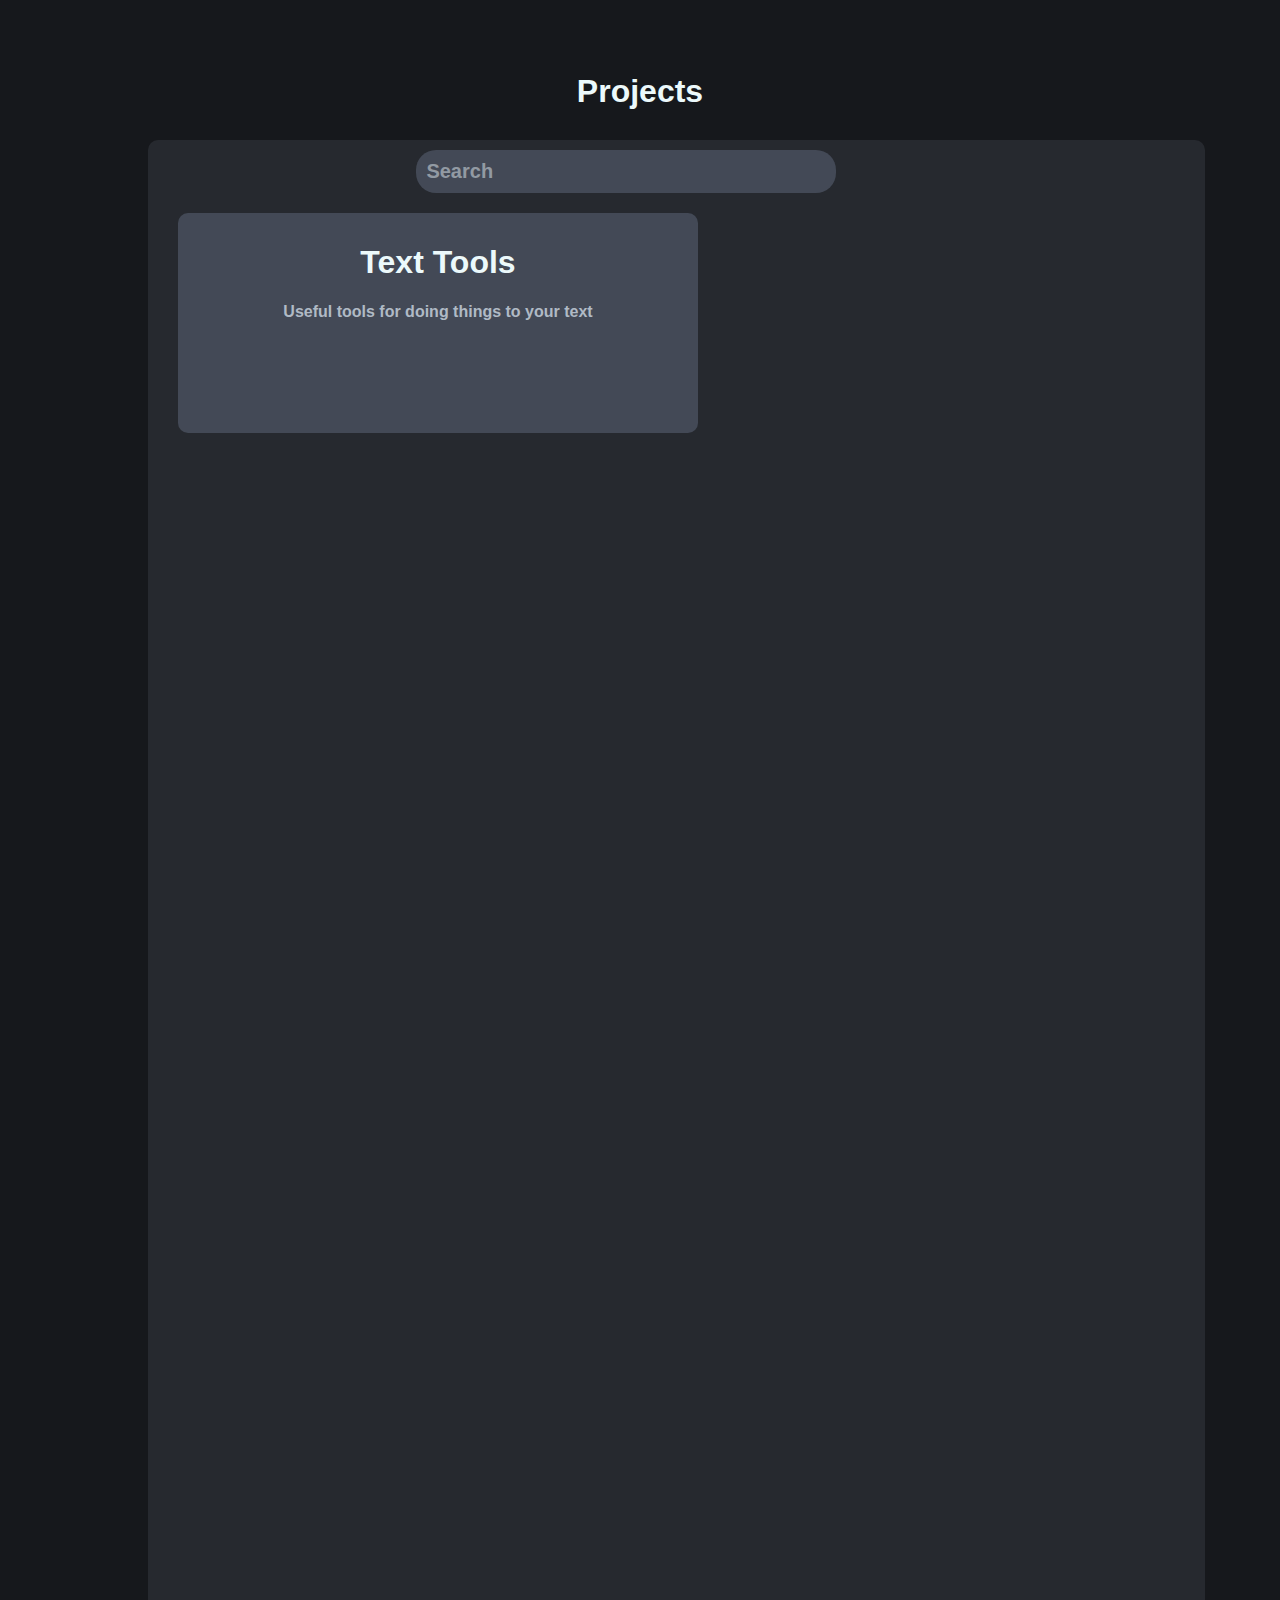
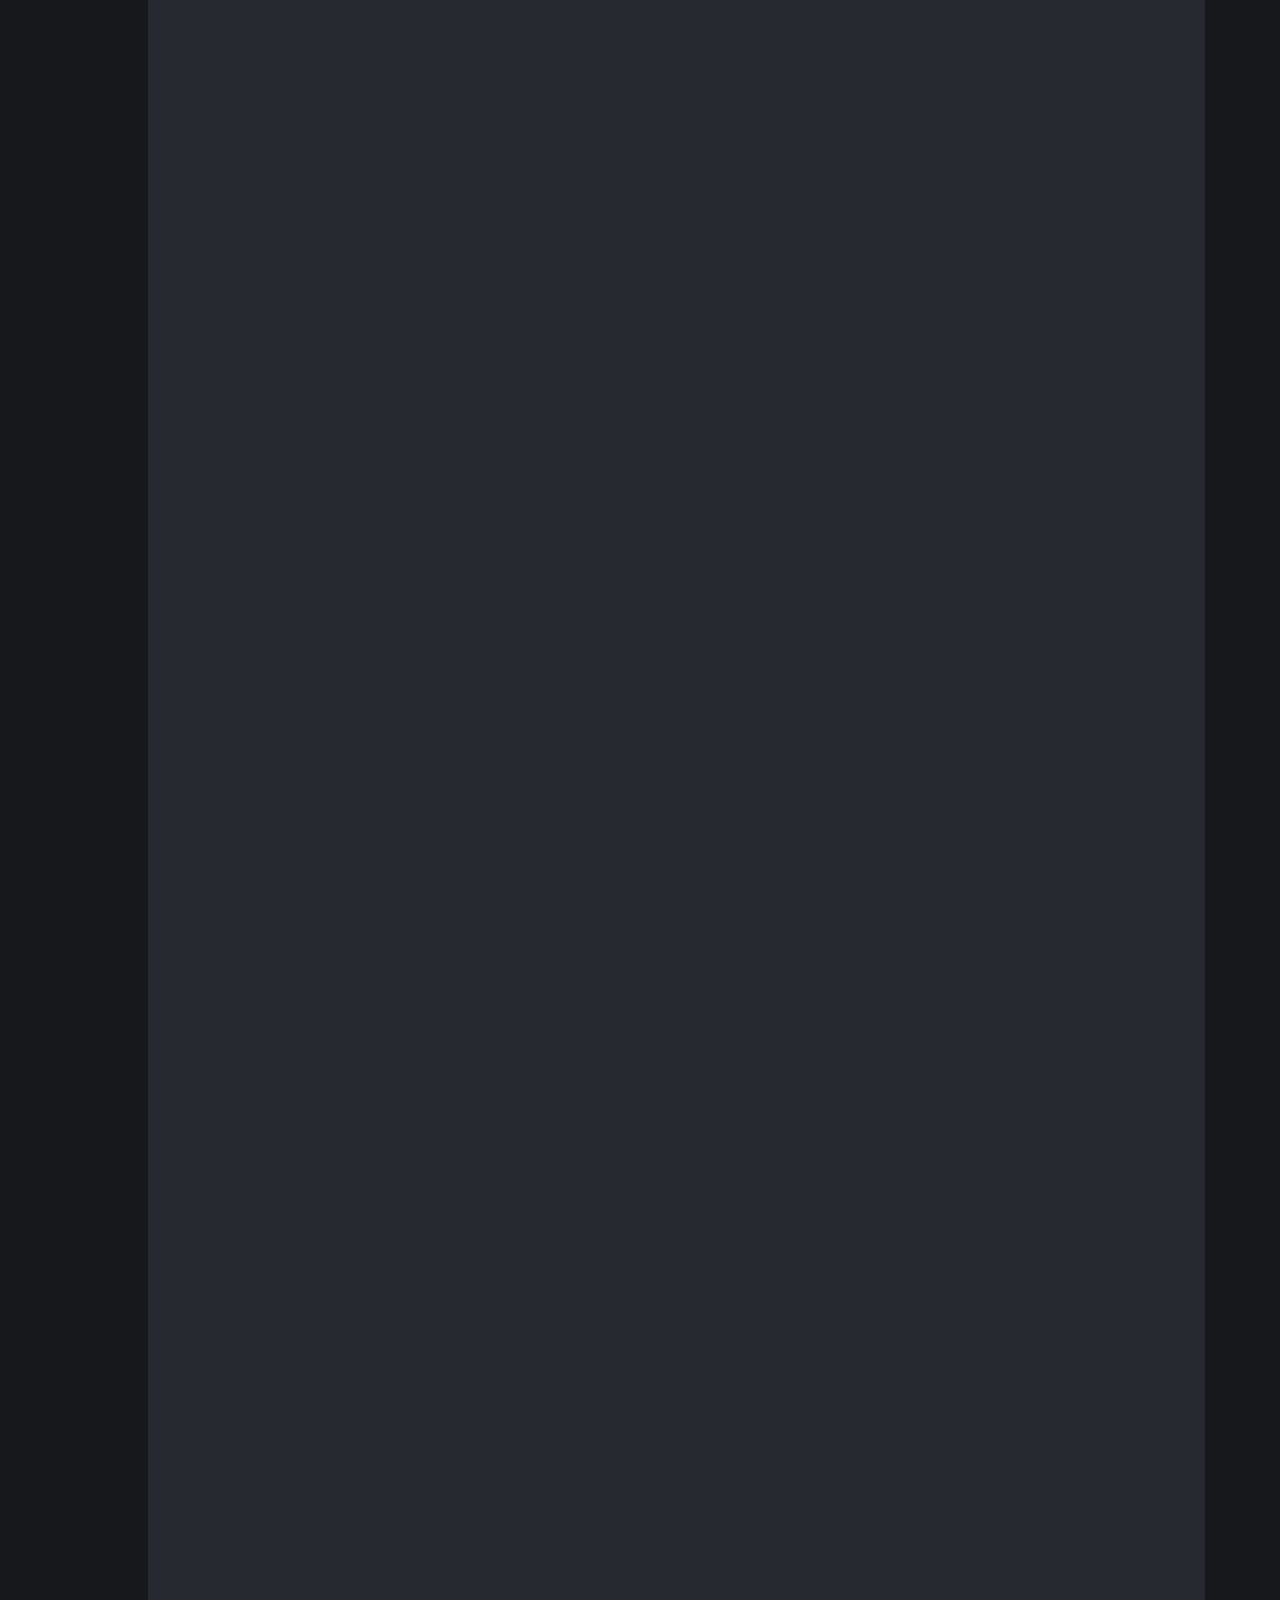
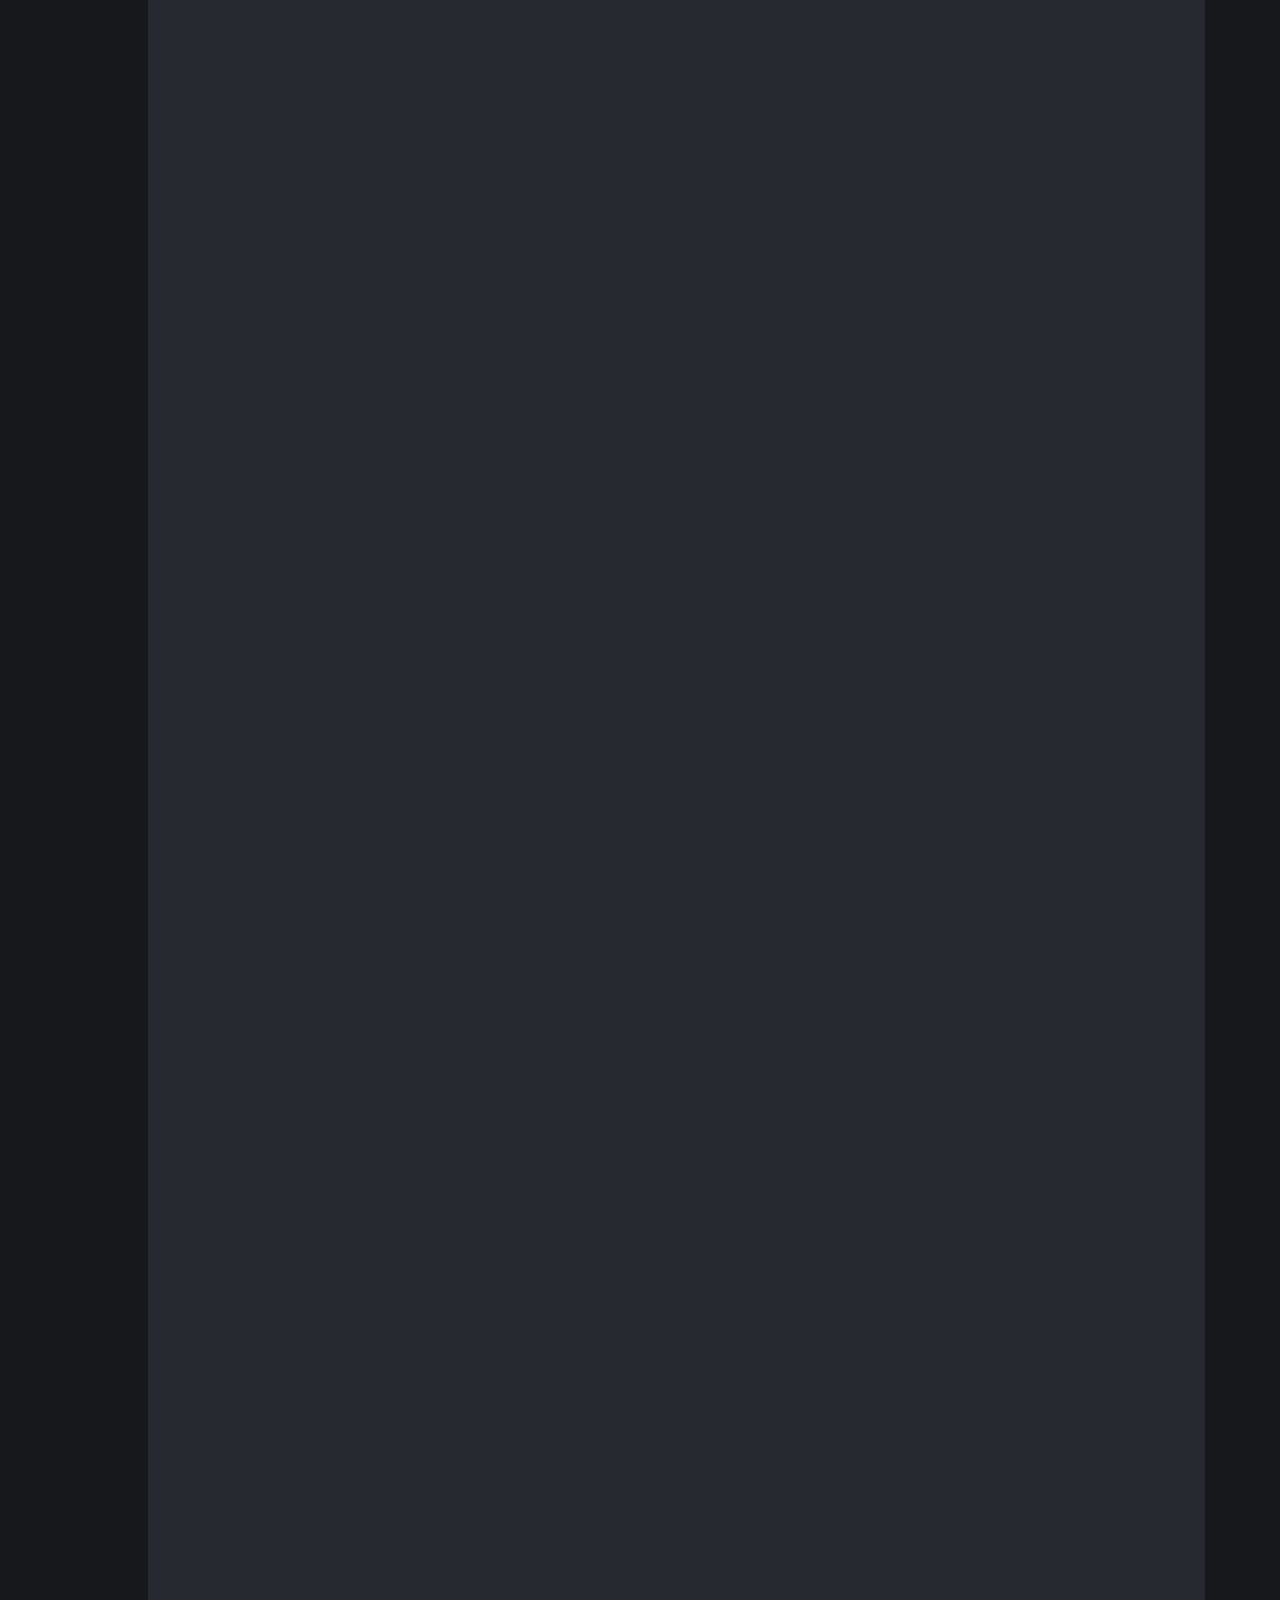
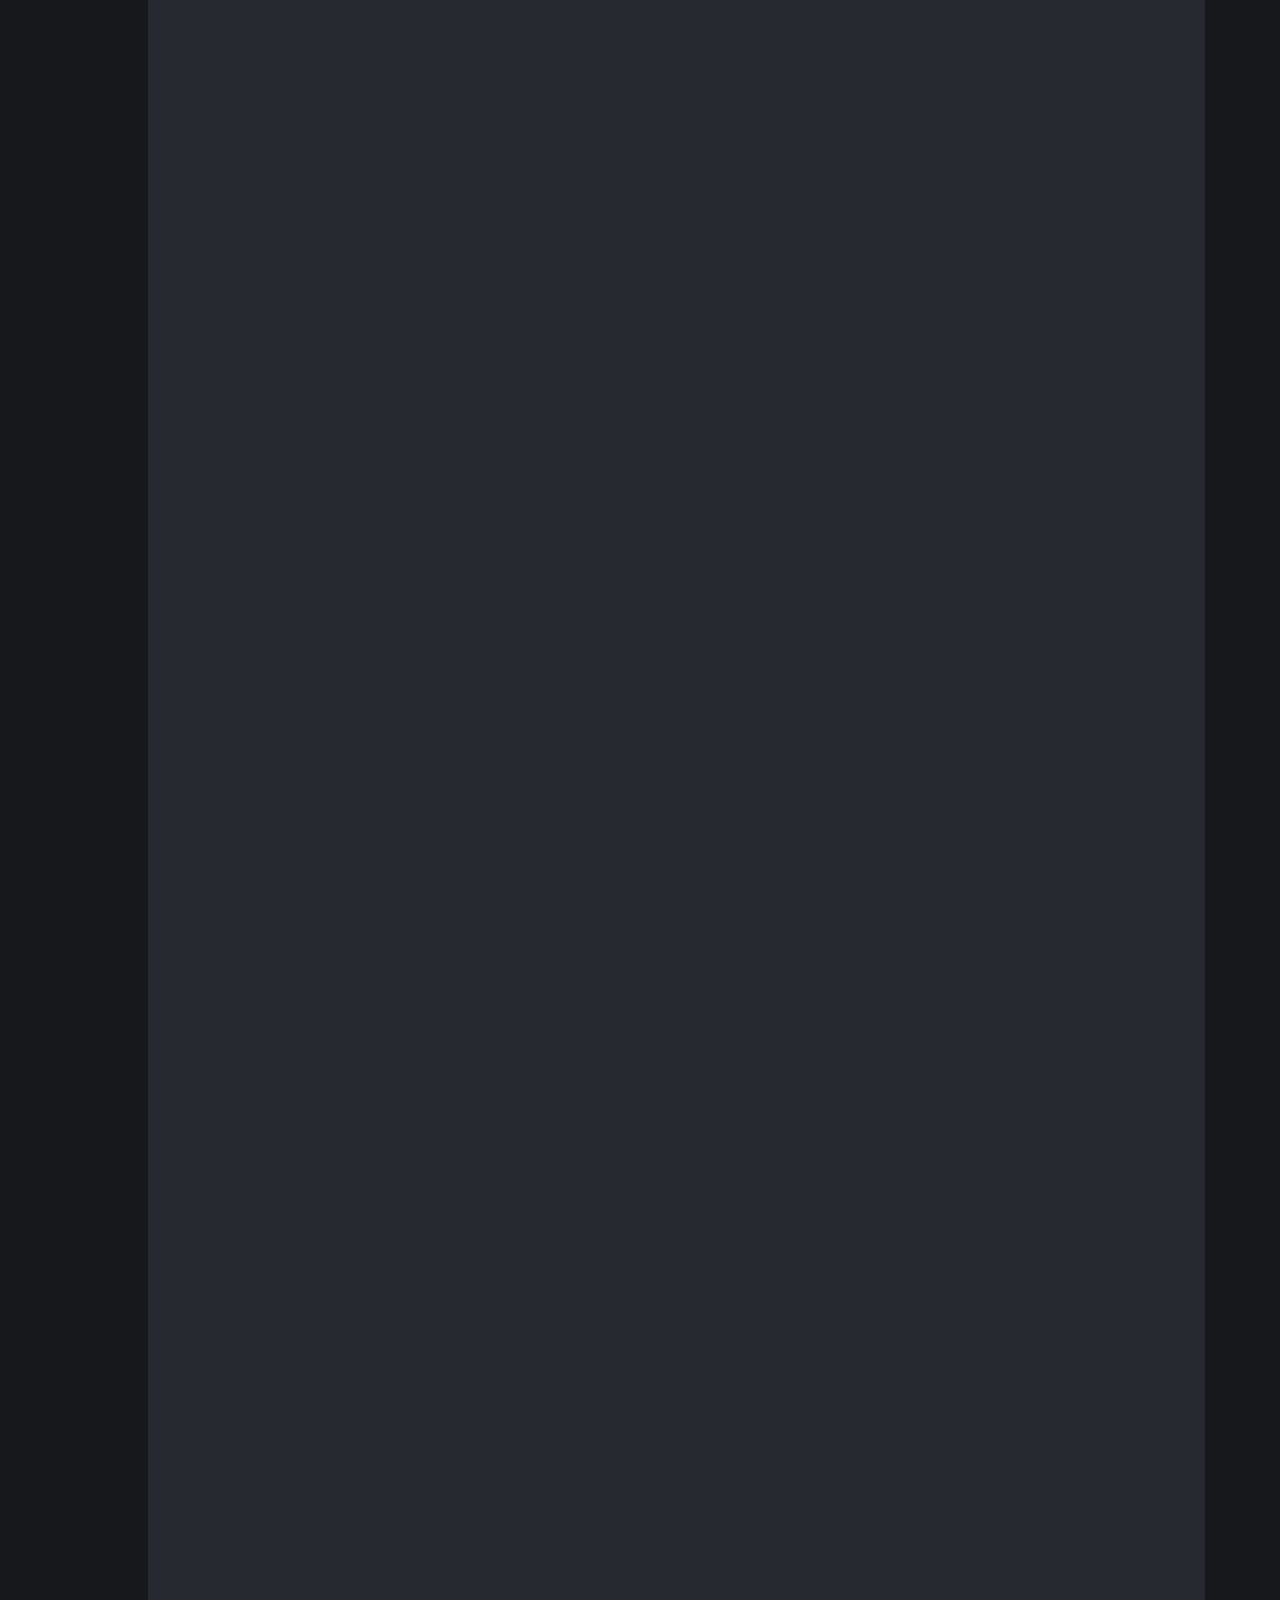
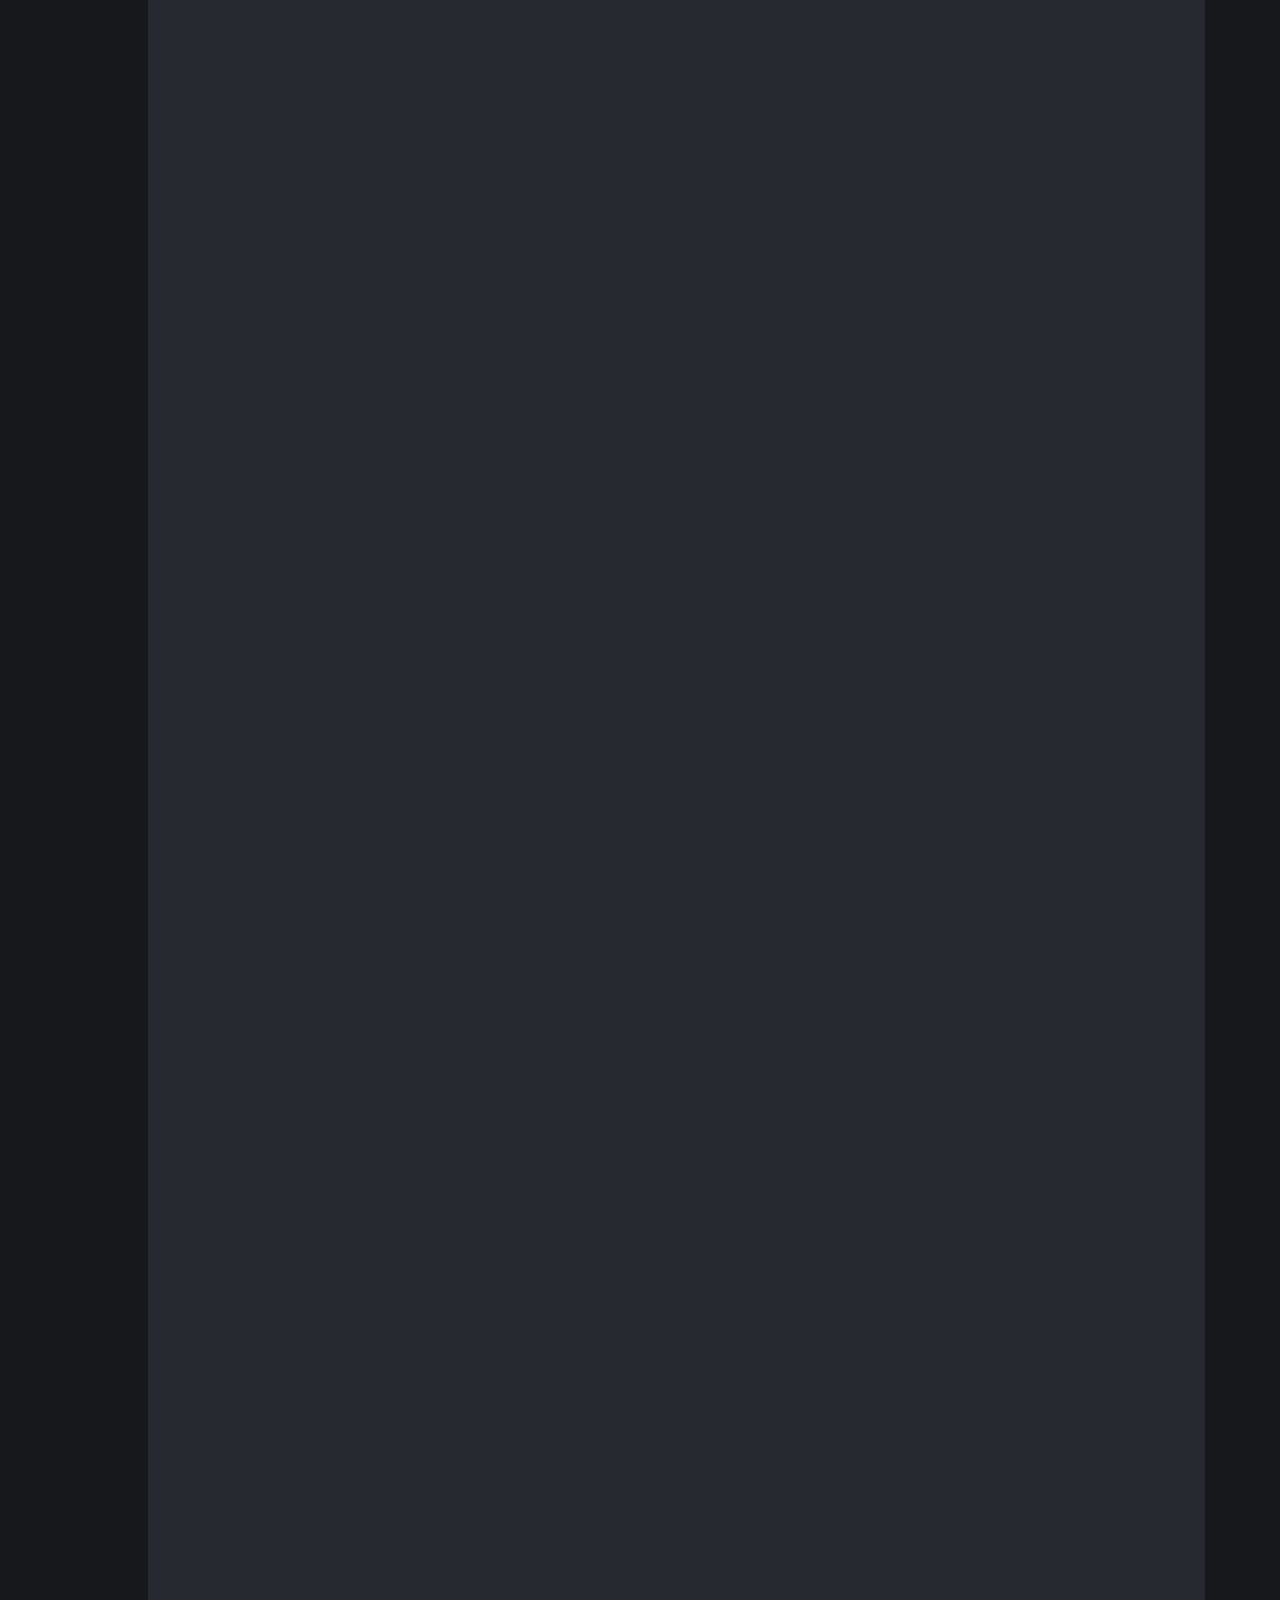
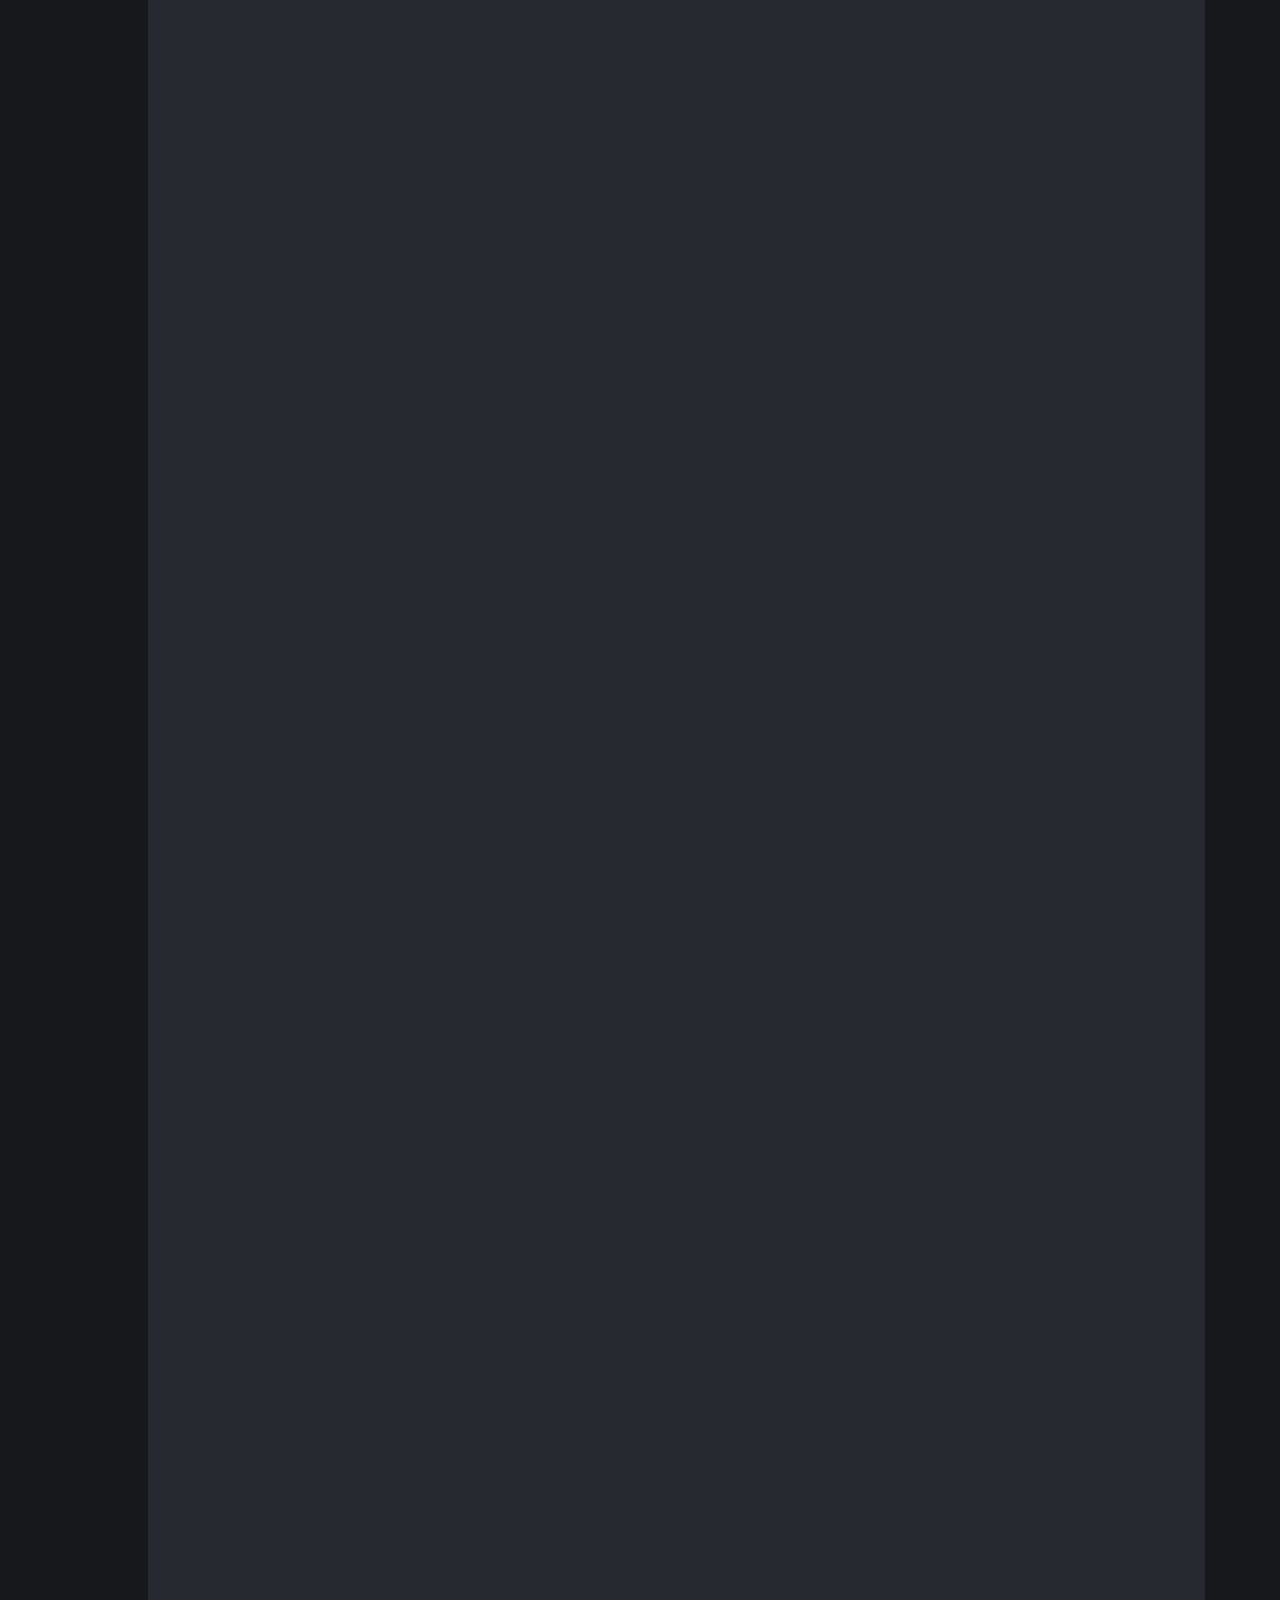
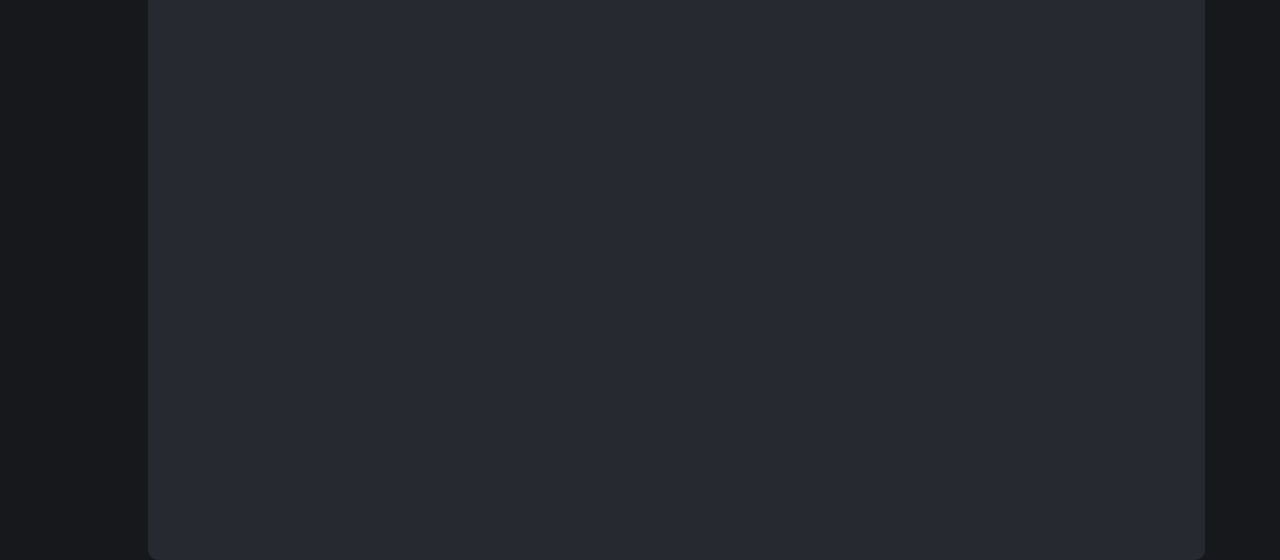
<file: index.html>
<!DOCTYPE html>
<html>
  <head>
    <title>Projects | Text Tools</title>
    <link rel="stylesheet" href="css/main.css" />
    <script src="js/search.js"></script>
  </head>
  <body>
    <div id="header"></div>

    <h1 class="title text">Projects</h1>
    <div class="main">
      <input
        id="search"
        class="textarea"
        placeholder="Search"
        onkeyup="filter()"
      />
      <div class="main__projects">
        <a href="https://thevoidblock.github.io/text-tools" id="sort" class="sort">
          <div class="main__projects__">
            <h1 class="text">Text Tools</h1>
            <p class="text-secondary">
              Useful tools for doing things to your text
            </p>
          </div>
      </div>
    </div>

    <div id="footer"></div>
  </body>
</html>
</file>
<file: css/main.css>
:root {
    --color-raised-bg: #26292f;
    --color-bg: #16181c;
    --dark-color-text: #b0bac5;
    --dark-color-text-dark: #ecf9fb;
    --color-button-bg: #434956;
    --color-text-inactive: #929aa3;
    --color-main: #00ff55;
}

body {
    margin: 0;
    background-color: var(--color-bg);
}

.text-secondary {
    color: #b0bac5;
}
.text {
    color: #ecf9fb;
}

.logo {
    cursor: pointer;
}

.button {
    width: 100px;
    height: 50px;
    background-color: var(--color-main);
    outline-width: 0;
    border-radius: 10px;
    border-color: var(--color-main);
    color: var(--dark-color-text-dark);
}
.button:hover {
    cursor: pointer;
}

.textarea {
    position: relative;
    background-color: var(--color-button-bg);
    color: var(--dark-color-text-dark);
    border-radius: 20px;
    border: none;
    resize: none;
    padding: 10px;
    font-size: 20px;
    outline: none;
}
.textarea:disabled {
    filter: brightness(50%);
}
::placeholder {
    color: var(--color-text-inactive);
    font-size: 20px;
}

* {
    font-weight: bold;
    font-family: Copperplate, Helvetica, sans-serif;
}

.div {
    position: relative;
}

.main {
    position: relative;
    top: 120px;
    --width: 80vw;
    width: var(--width);
    left: calc(50vw - var(--width)/2);
    text-align: center;
    background-color: var(--color-raised-bg);
    padding: 10px;
    border-radius: 10px;
    margin: 20px;
}
.main__input__input {
    width: calc(var(--width) - 30px);
    height: 200px;
}
.main__generate {
    width: calc(var(--width) - 30vw);
    margin: 20px;
}
.main__output {
    width: calc(var(--width) - 30px);
    height: 1000px;
}

table {
    font-family: arial, sans-serif;
    border-collapse: collapse;
    width: 100%;
}
td, th {
    border: 1px solid white;
    text-align: left;
    padding: 8px;
    color: white;
} 
tr:nth-child(even) {
    background-color: rgb(100, 100, 100);
}

.title {
    position: absolute;
    top: 70px;
    left: 50%;
    transform: translate(-50%, -50%);
}

.sidelist {
    position: absolute;
    width: 25vw;
    background-color: var(--color-raised-bg);
    border-radius: 10px;
    top: 140px;
    left: 20px;
    overflow: auto;
    text-wrap: nowrap;
    padding: 10px;
    height: 500px;
    margin-top: 30px;
}
.checklist {
    position: relative;
}
.checkbox {
    accent-color: var(--color-main);
}

.sidepanel {
    position: absolute;
    width: 25vw;
    background-color: var(--color-raised-bg);
    border-radius: 10px;
    top: 700px;
    left: 20px;
    padding: 10px;
    margin-top: 30px;
}
.tinygenerate {
    width: 20vw;
    margin: 20px;
}
.tinyinput {
    width: 23vw;
}
.tinyoutput {
    width: 23vw;
    height: 300px;
}
.select {
    border: none;
    border-radius: 10px;
    background-color: var(--color-button-bg);
    width: 150px;
    height: 25px;
}
.main__generate-mini {
    width: calc((var(--width) - 30vw)/2) !important;
}

.toggle-slider > .toggle {
    position : relative ;
    display : inline-block;
    width : 150px;
    height : 20px;
    background-color: var(--color-button-bg);
    border-radius: 10px;
    border: none;
}
    
/* After slide changes */
.toggle-slider > .toggle:after {
    content: '';
    position: absolute;
    width: 75px;
    height: 20px;
    border-radius: 10px;
    background-color: var(--color-main);
    top: 1px; 
    left: 1px;
    transition: all 0.5s;
}

.toggle-slider > .toggle > p {
    position: absolute;
    margin: 3px;
    left: 20px;
    user-select: none;
    z-index: 1;
}

.toggle-slider > .checkbox:checked + .toggle::after {
    left : 75px; 
}

.toggle-slider > .checkbox { 
    display : none;
}

.main__projects__ {
    width: 500px;
    height: 200px;
    background-color: var(--color-button-bg);
    margin: 10px;
    padding: 10px;
    float: left;

    border-radius: 10px;
}
.main__projects {
    padding: 10px;
}
.main {
    height: 10000px;
    width: 81vw !important;
}
#search {
    position: relative;
    width: 400px;
    right: 50px;
}
</file>
